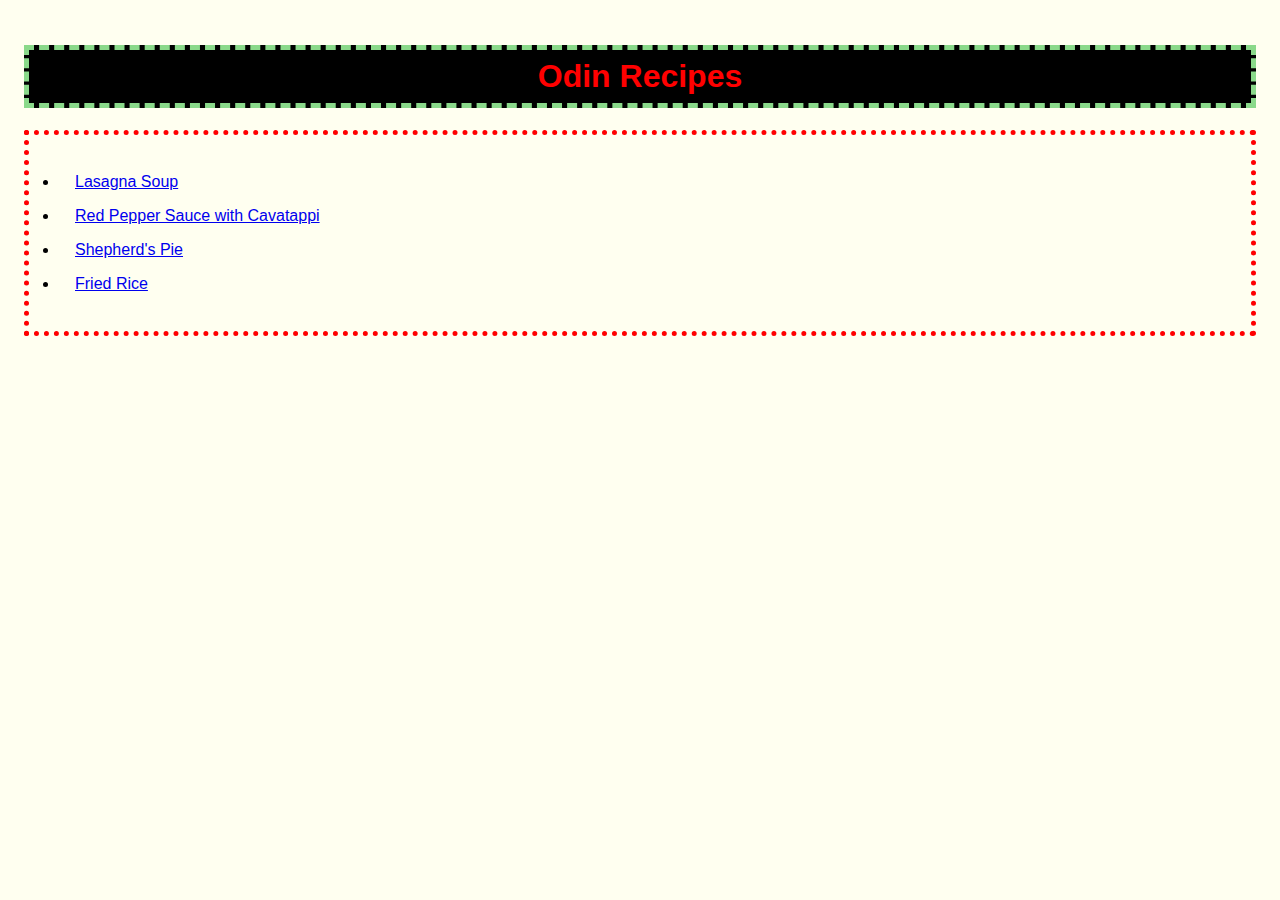
<file: index.html>
<!DOCTYPE html>
<html lang="en">
    <head>
        <meta charset="UTF-8">
        <title>Odin Recipes</title>
        <link rel="stylesheet" href="styles.css" />
    </head>
    <body>
        <h1>Odin Recipes</h1>
        <ul>
            <li><a href="recipes/lasagna.html">Lasagna Soup</a></li>
            <li><a href="recipes/red-pepper.html">Red Pepper Sauce with Cavatappi</a></li>
            <li><a href="recipes/shepherds-pie.html">Shepherd's Pie</a></li>
            <li><a href="recipes/fried-rice.html">Fried Rice</a></li>
    </ul>
    </body>
</html>
</file>
<file: styles.css>
* {
    font-family: Verdana, Geneva, Tahoma, sans-serif;
    padding: 8px;
}

h1, h2 {
    color: red;
    text-align: center;
    font-family: Verdana, Geneva, Tahoma, sans-serif;
    background-color: black;
    border-style: dashed;
    border-width: 5px;
    border-color: rgb(138, 217, 138);
}

.center {
    display: block;
    margin-left: auto;
    margin-right: auto;
  }

h2 {
    color: white;
    font-size: 18px;
   
}

body {
    background-color: ivory;

}

p, ol, ul {
    border-style: dotted;
    border-width: 5px;
    border-color: red;
    padding: 8px;
}

ol, ul {
    padding: 30px;
}
</file>
